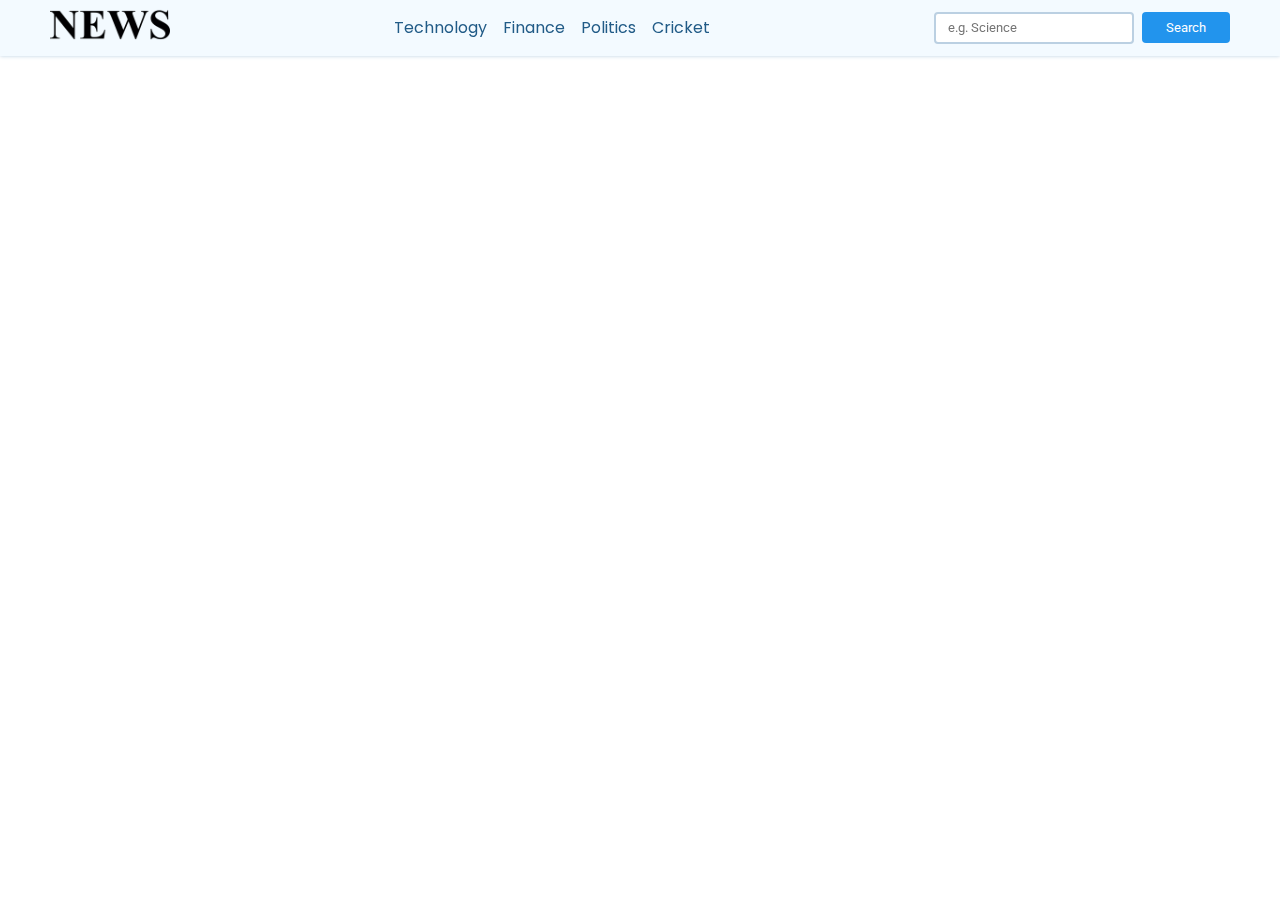
<file: templates/news.html>
<!DOCTYPE html>
<html lang="en">
<head>
    <meta charset="UTF-8">
    <meta http-equiv="X-UA-Compatible" content="IE=edge">
    <meta name="viewport" content="width=device-width, initial-scale=1.0">
    <title>News App</title>
    <link rel="stylesheet" href="../static/newsStyle.css">
</head>
<body>

    <nav>
        <div class="main-nav container flex">
            <a href="#" onclick="reload()" class="logo">
                <img src="../static/logo.png" alt="company logo">
            </a>
            <div class="nav-links">
                <ul class="flex">
                    <li class="hover-link nav-item" id="Technology" onclick="onNavItemClick('Technology')">Technology</li>
                    <li class="hover-link nav-item" id="finance"  onclick="onNavItemClick('Finance')">Finance</li>
                    <li class="hover-link nav-item" id="politics"  onclick="onNavItemClick('Politics')">Politics</li>
                    <li class="hover-link nav-item" id="politics"  onclick="onNavItemClick('Cricket')">Cricket</li>
                </ul>
            </div>
            <div class="search-bar flex">
                <input id="search-text" type="text" class="news-input" placeholder="e.g. Science">
                <button id="search-button" class="search-button">Search</button>
            </div>
        </div>
    </nav>

    <main>
        <div class="cards-container container flex" id="cards-container">
           

        </div>
        <template id="template-news-card">
            <div class="card">
                <div class="card-header">
                    <img src="https://via.placeholder.com/400x200" alt="news-image" id="news-img">
                </div>
                <div class="card-content">
                    <h3 id="news-title">This is the Title</h3>
                    <h6 class="news-source" id="news-source">End Gadget 26/09/2023</h6>
                    <p class="news-desc" id="news-desc">Lorem ipsum dolor sit amet consectetur adipisicing elit. Maiores possimus quod deleniti praesentium! Rem error perferendis maiores reprehenderit, repellat vero.</p>
                </div>
            </div>
        </template>

    </main>
    <script src=".././static/js/script.js"></script>
</body>
</html>
</file>
<file: static/newsStyle.css>
@import url("https://fonts.googleapis.com/css2?family=Poppins:wght@500&family=Roboto:wght@500&display=swap");

* {
    padding: 0;
    margin: 0;
    box-sizing: border-box;
}

:root {
    --primary-text-color: #215b87;
    --secondary-text-color: #577592;
    --accent-color: #2294ed;
    --accent-color-dark: #1d69a3;
}

body {
    font-family: "Poppins", sans-serif;
    color: var(--primary-text-color);
}

p {
    font-family: "Roboto", sans-serif;
    color: var(--secondary-text-color);
    line-height: 1.4rem;
}

a {
    text-decoration: none;
}

ul {
    list-style: none;
}

.flex {
    display: flex;
    align-items: center;
}

.container {
    max-width: 1180px;
    margin-inline: auto;
    overflow: hidden;
}

nav {
    background-color: #f3faff;
    box-shadow: 0 0 4px #bbd0e2;
    position: fixed;
    top: 0;
    z-index: 99;
    left: 0;
    right: 0;
}

.main-nav {
    justify-content: space-between;
    padding-block: 8px;
}

.logo img {
    width: 120px;
}
.nav-links ul{
    gap:16px;
    display: flex;
}
.hover-link{
    cursor:pointer;
}
.hover-link:hover{
    color: var(--secondary-text-color)
}
.hover-link:active{
    color:red;
}
.nav-item.active{
    color: var(--accent-color)
}
.search-bar{
    height:32px;
    gap:8px;
}
.news-input{
    width: 200px;
    height:100%;
    padding-inline: 12px;
    border-radius: 4px;
    border: 2px solid #bbd0e2;
    font-family: "Roboto", sans-serif;
}
.search-button{
    background-color: var(--accent-color);
    color:white;
    padding:8px 24px;
    border:none;
    border-radius: 4px;
    cursor: pointer;
    font-family: "Roboto", sans-serif;
}
.search-button:hover{
    background-color: var(--accent-color-dark)
}
main{
    padding-block: 20px;
    margin-top: 80px;
}
.cards-container{
    justify-content: space-between;
    flex-wrap: wrap;
    row-gap: 20px;
    align-items: start;
}
.card{
    width:360px;
    min-height: 400px;
    box-shadow: 0 0 4px #d4ecff;
    border-radius:4px;
    cursor: pointer;
    background-color: #fff;
    overflow: hidden;
    transition: all 0.3s ease;
}
.card:hover{
    box-shadow:1px 1px 8px #d4ecff;
    background-color: #f9fdff;
    transform: translateY(-2px);
    
}
.card-header img{
    width: 100%;
    height:180px;
    object-fit: cover;
}
.card-content{
    padding: 12px;

}
.news-source{
    margin-block:12px ;
}
</file>
